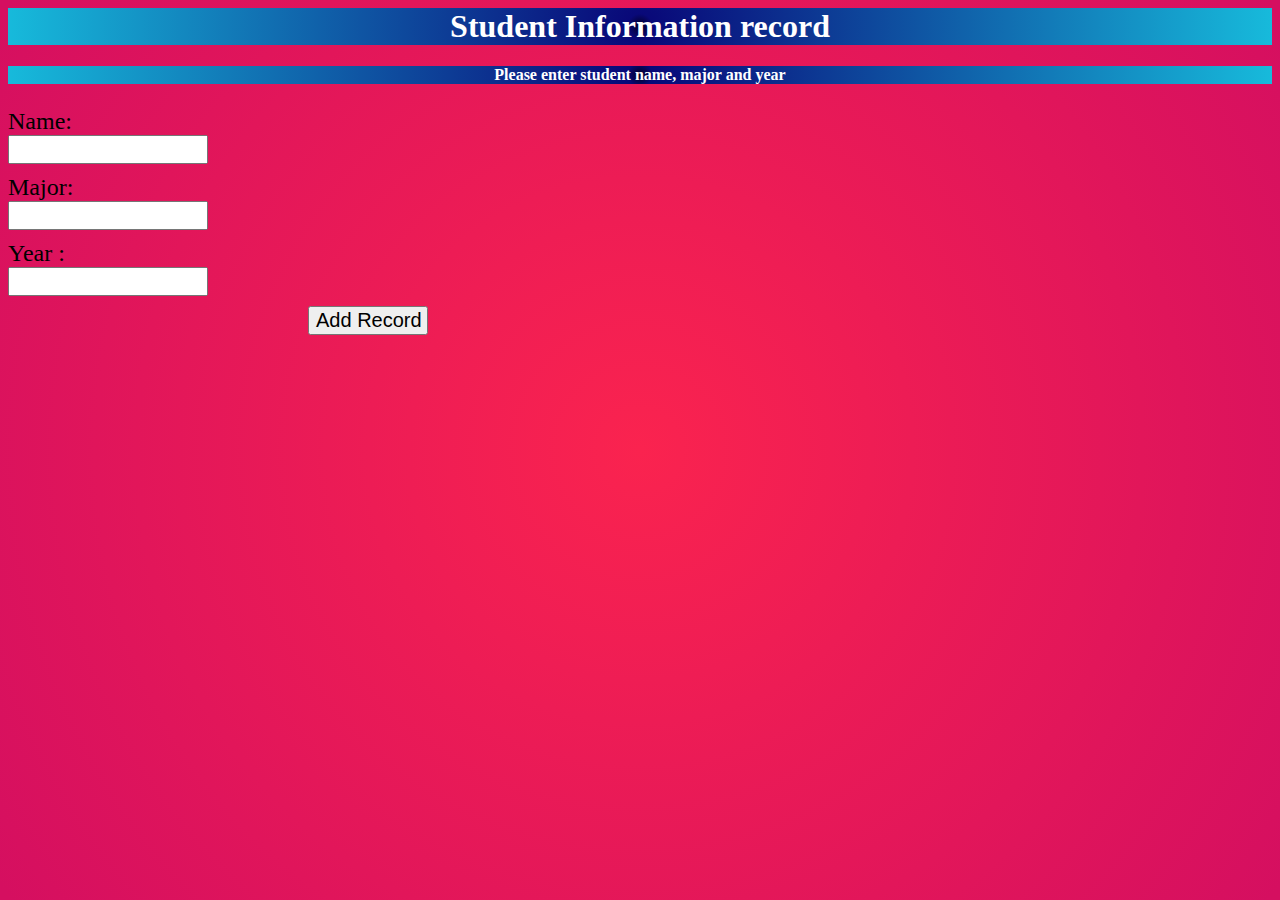
<file: form.html>
<!--
=======================================================
Student name : Puneet Sihag
Solution  for Assignment 2
=======================================================
-->

<html>
	<head>
		 <meta charset="UTF-8">
   		 <meta name="viewport" content="width=device-width, initial-scale=1">
		<title>Student Record</title>
		<link rel="stylesheet" href="css/main.css">
	</head>
 
  	<body>

<h1 class="topheading1" >Student Information record</h1>

<h4 class ="topheading2" >Please enter student name, major and year</h4>


<form name="myform">
<font size= "5px">

          <p>
        	Name: &nbsp;&nbsp;&nbsp;<input name="fullName" id="fullName" size="30" type="text" />
		Major: <input name="major" id="major" size="30"   type="text"/>
        	Year : &nbsp;&nbsp;&nbsp;<input name="startYear" id="startYear" size="4" type="text"/>
		<input type="button" id="addRec" value="Add Record" onClick='doSubmit(); return false' />
	  </p>
	
 </form>
		
<div id="form-value">
</div>
		
  <script src="main.js"></script>
		
</body>
	
 
</html>
</file>
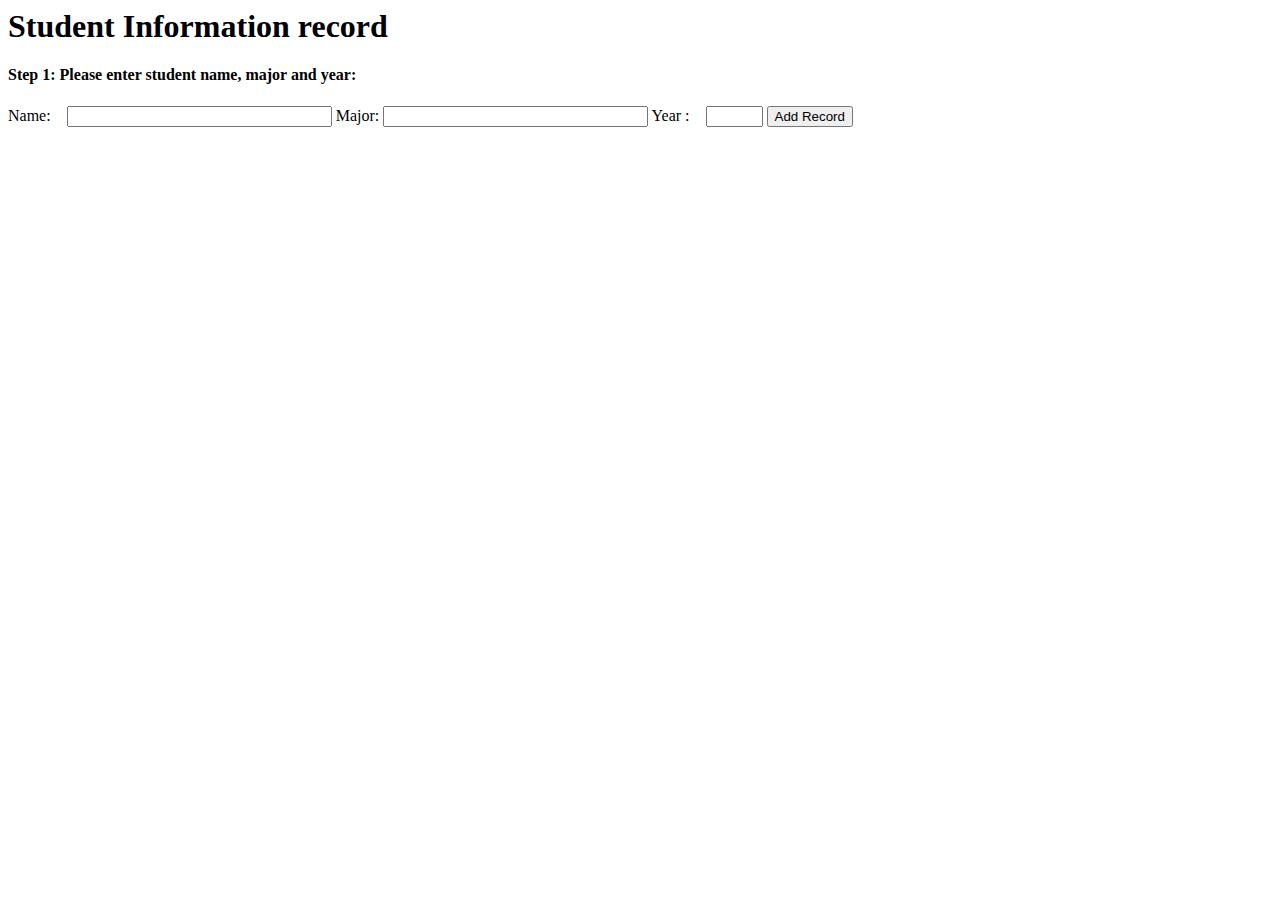
<file: myform.html>
<!--
=======================================================
Student name : Puneet Sihag
Solution  for Assignment 2
=======================================================
-->

<html>
	<head>
		<title>Student Record</title>
		
	</head>
 
  	<body>


		   <form name="myform">

			        <h1>Student Information record</h1>

			  	    <h4>Step 1: Please enter student name, major and year:</h4>

          <p>
        	Name: &nbsp;&nbsp;&nbsp;<input name="fullName" id="fullName" size="30" type="text" />
					Major: <input name="major" id="major" size="30"   type="text" />
        	Year : &nbsp;&nbsp;&nbsp;<input name="startYear" id="startYear" size="4" type="text" />
					<input type="button" id="addRec" value="Add Record" onClick='doSubmit(); return false' />
		      </p>
      </form>
<div id="form-value">
</div>
  <script src="script1.js"></script>
  </body>
 
</html>
</file>
<file: css/main.css>
[class^="top"] {
  background: rgb(2,0,36);
background: radial-gradient(circle, rgba(2,0,36,1) 0%, rgba(9,9,121,1) 2%, rgba(23,186,219,1) 100%);
}

input[type="text"] {
  width: 200px;
  display: block;
  margin-bottom: 10px;
  font-size: 20px;
}

input[type="button"] {
  width: 120px;
  margin-left: 300px;
  display: block;
  font-size: 20px;
}
	body {
        background: rgb(250,35,79);
        background: radial-gradient(circle, rgba(250,35,79,1) 0%, rgba(213,15,96,1) 99%);
      }
      
	h1,h2,h3,h4 
    			{ color:white;
			 text-align:center;
			}
</file>
